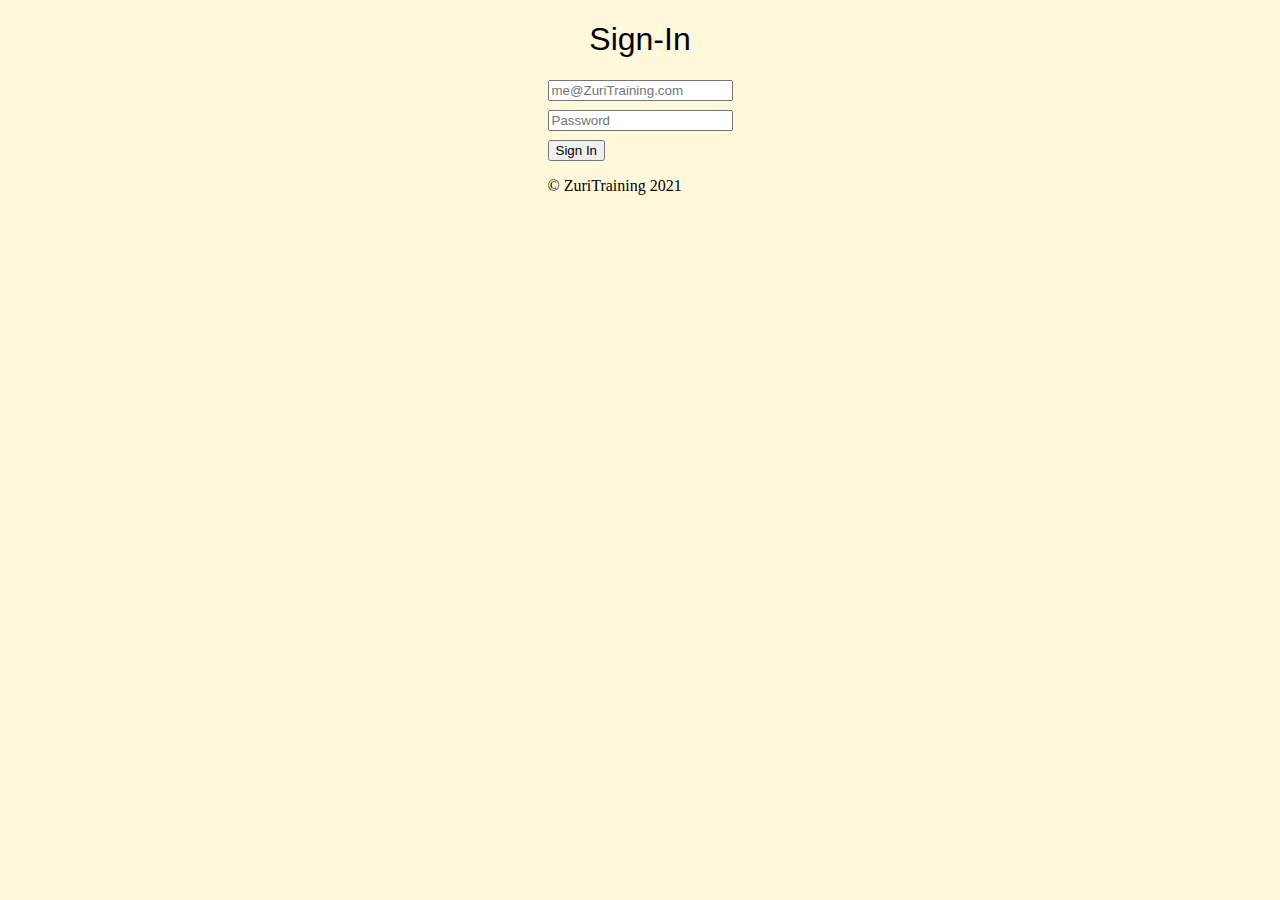
<file: index.html>
<!DOCTYPE html>
<html lang="en">
<head>
    <meta charset="UTF-8">
    <meta http-equiv="X-UA-Compatible" content="IE=edge">
    <meta name="viewport" content="width=device-width, initial-scale=1.0">
    <link href="stylesheet.css" rel="stylesheet">
    <title>SignIn</title>
</head>
<body>

    <h1 class="h3 mb-3 fw-normal">Sign-In</h1>
    <form action="signin.php" method="POST">

        <div class="form_sec nameData">
            <input type="email" name="email" placeholder="me@ZuriTraining.com" required>
        </div>

        <div  class="form_sec loginData">
            <input type="password" name="pword" placeholder="Password" required>
        </div>

        <div>
            <button type="submit" name="submit">Sign In</button>   
            <p class="mt-5 mb-3 text-muted">&copy; ZuriTraining 2021</p>  
        </div>


    </form>
    
</body>
</html>
</file>
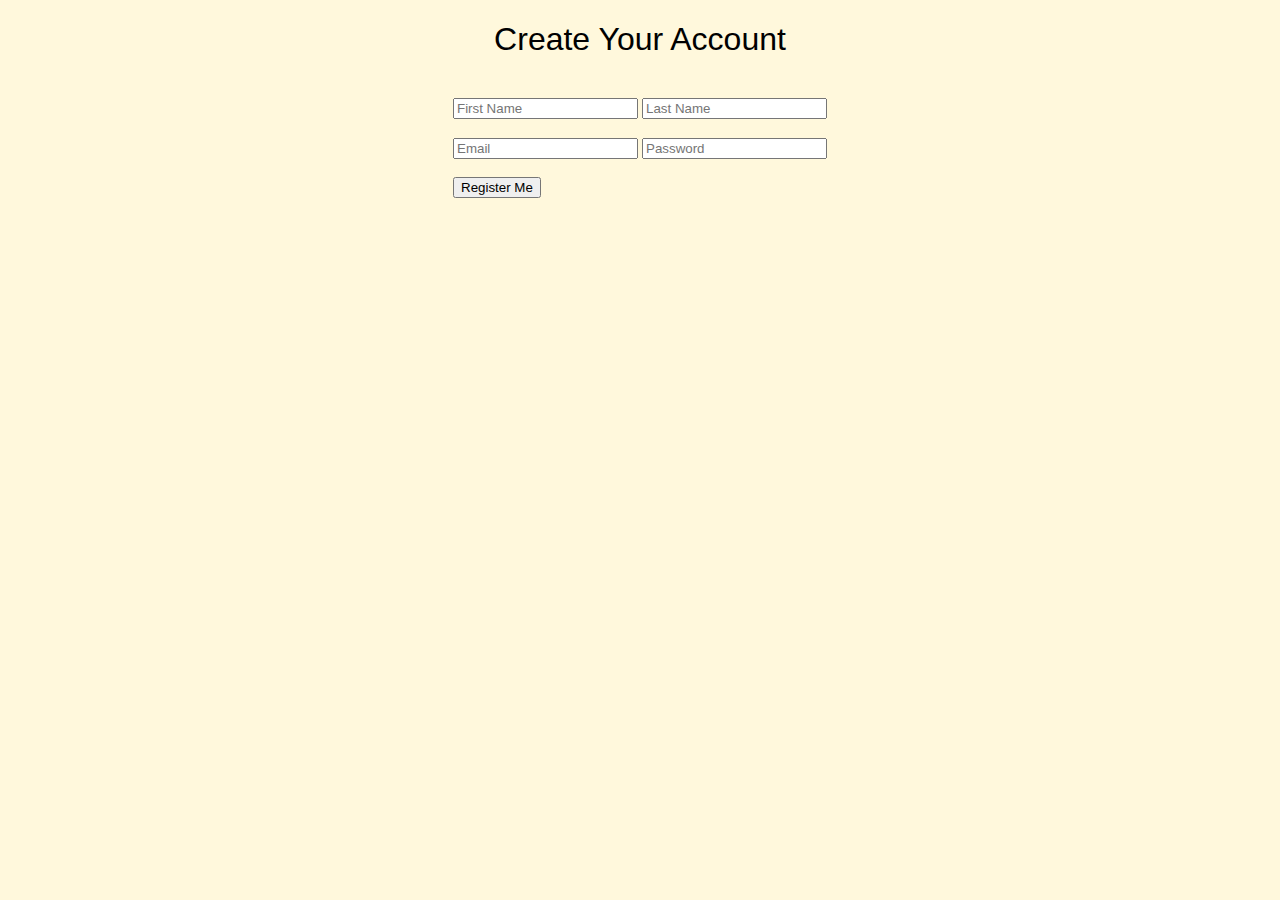
<file: reg.html>
<!DOCTYPE html>
<html lang="en">
<head>
    <meta charset="UTF-8">
    <meta http-equiv="X-UA-Compatible" content="IE=edge">
    <meta name="viewport" content="width=device-width, initial-scale=1.0">
    <title>Register Account</title>
    <link href="stylesheet.css" rel="stylesheet">
</head>
<body>

    <h1>Create Your Account</h1> <br>

    <div class="formHolder">

        <form action="record.php" class="form" method="POST">
            <div class="form_sec nameData">
                <input type="text" name="firstName" placeholder="First Name" required>
                <input type="text" name="lastName" placeholder="Last Name" required> 
            </div>
    
            <div  class="form_sec loginData">
                <input type="email" name="email" placeholder="Email" required>
                <input type="password" name="password" placeholder="Password" required><br>
            </div>
    
            <div>
                <button type="submit" name="submit">Register Me</button>     
            </div>
    
        </form>
        
    </div>

</body>
</html>
</file>
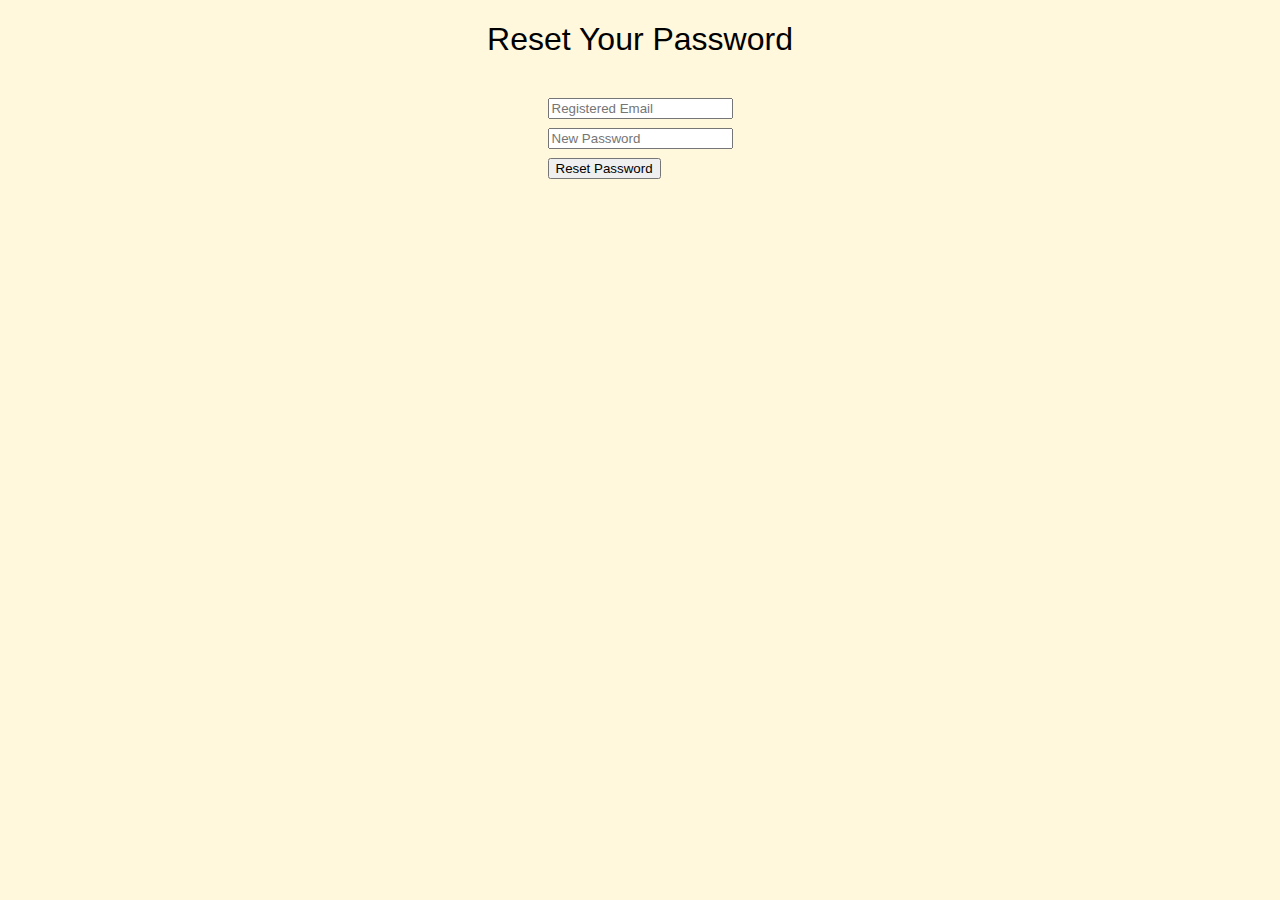
<file: resetPword.html>
<!DOCTYPE html>
<html lang="en">
<head>
    <meta charset="UTF-8">
    <meta http-equiv="X-UA-Compatible" content="IE=edge">
    <meta name="viewport" content="width=device-width, initial-scale=1.0">
    <title>Reset Password</title>
    <link href="stylesheet.css" rel="stylesheet">
</head>
<body>

    <h1>Reset Your Password</h1> <br>

    <div class="formHolder">

        <form action="resetpword.php" class="form" method="POST">
            <div class="form_sec nameData">
                <input type="email" name="email" placeholder="Registered Email" required>
            </div>
    
            <div  class="form_sec loginData">
                <input type="password" name="pword" placeholder="New Password" required><br>
            </div>
    
            <div>
                <button type="submit" name="submit">Reset Password</button>     
            </div>
    
        </form>
        
    </div>

</body>
</html>
</file>
<file: stylesheet.css>
body{
    background-color: cornsilk;
    text-align: center;
  
}
div{
    margin-bottom: 5%;
}

h1{
    
    color: black;
    font-family: 'Lucida Sans', 'Lucida Sans Regular', 'Lucida Grande', 'Lucida Sans Unicode', Geneva, Verdana, sans-serif;
    font-weight: 400;
}

.formHolder{
    display: block;
    text-align: center; 

}

form {
    
    display: inline-block;
    margin-left: auto;
    margin-right: auto;
    text-align: left;
   
}
</file>
